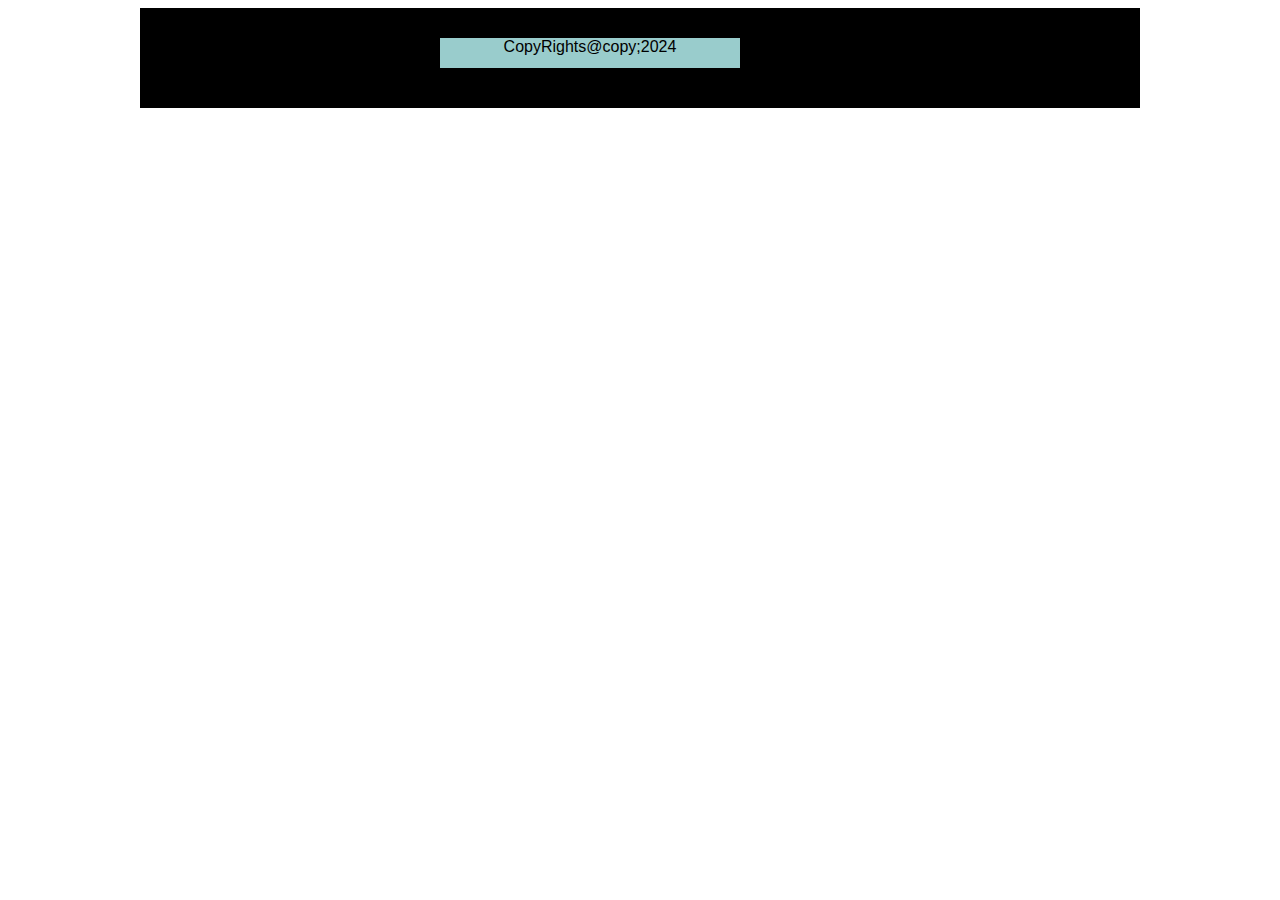
<file: footer.html>
<!DOCTYPE html>
<html lang="en">
<head>
    <meta charset="UTF-8">
    <meta name="viewport" content="width=device-width, initial-scale=1.0">
    <title>TRADINGVIEW</title>
    <link rel="stylesheet" type="text/css" href="style.css">
</head>
<body>
    <div class="footer">
        <div class="copy">
            CopyRights@copy;2024
        </div>
    </div>
    
</body>
</html>
</file>
<file: style.css>
.header
{
    height: 300px;
    width: 1000px;
    background-color: #FF99CC;
    margin-left: auto;
    margin-right: auto;
}
.h
{
    height: 250px;
    width: 1000px;
}
.logo
{
    float: left;
}
.name
{
    height: 250px;
    width: 700px;
    float: right;
}
.n
{
    position: relative;
    top: 100px;
    left: 240px;
    font-size: 39px;
}
.menu
{
    height: 50px;
    width: 1000px;
    float: left;
    background-color: #000000;
}
.menu ul li
{
    display: inline;
    padding: 50px;
}
.menu ul li a 
{
    text-decoration: none;
    font-size: 20px;
    font-family: Arial, Helvetica, sans-serif;
    color: #FFFFFF;
}
.footer
{
    height: 100px;
    width: 1000px;
    margin-left: auto;
    margin-right: auto;
    background-color: #000000;
    color: #000000;
}
.copy
{
    height: 30px;
    width: 300px;
    position: relative;
    top: 30px;
    left: 300px;
    text-align: center;
    font-family: Arial, Helvetica, sans-serif;
    background-color: #99CCCC;
    columns: #990000;
}
.home
{
    height: 600px;
    width: 1000px;
    margin-left: auto;
    margin-right: auto;
    background-color: #999999;
}
.img
{
    float: left;
}
.heading
{
    height: 100px;
    width: 500px;
    float: right;
    font-size: 20px;
    text-align: center;
    background-color: #000000;
    color: #FFFFFF;
}
.para
{
    height: 400px;
    width: 500px;
    float: left;
    text-align: justify;
    font-size: 20px;
}
.about
{
    height: 600px;
    width: 1000px;
    margin-left: auto;
    margin-right: auto;
    background-image: none;
    background-repeat: no-repeat;
    background-size: 1000px 600px;
}
.img1
{
    float: left;
}
.img2
{
    float: left;
}
.img3
{
    float: right;
}
.img4
{
    float: left;
}
.img5
{
    float: left;
}
.img6
{
    float: right;
}
.service
{
    height: 600px;
    width: 1000px;
    margin-left: auto;
    margin-right: auto;
    background-color: #FF99CC;
    text-align: center;
    font-size: 20px;
    font-family: Arial, Helvetica, sans-serif;
}
.service table tr:nth-child(1)
{
    background-color: #990000;
}
.service table tr:hover
{
    background-color: aqua;
    color: black;
    font-size: 24px;
}
.contact
{
    height: 600px;
    width: 1000px;
    margin-left: auto;
    margin-right: auto;
    background-color: #99CCCC;
}
.map
{
    float: left;
}
.address
{
    height: 300px;
    width: 500px;
    float: left;
    text-align: center;
    font-size: 24px;
    font-family: Arial, Helvetica, sans-serif;
    font-style: italic;
    background-color: #000000;
    color: #FFFFFF;
}
.contact1
{
    height: 300px;
    width: 500px;
    float: right;
    text-align: center;
    font-size: 22px;
    font-family: Arial, Helvetica, sans-serif;
    font-style: italic;
}
.register
{
    height: 600px;
    width: 1000px;
    margin-left: auto;
    margin-right: auto;
    background-color: #99CCCC;
    text-align: center;
    font-size: 24px;
}
</file>
